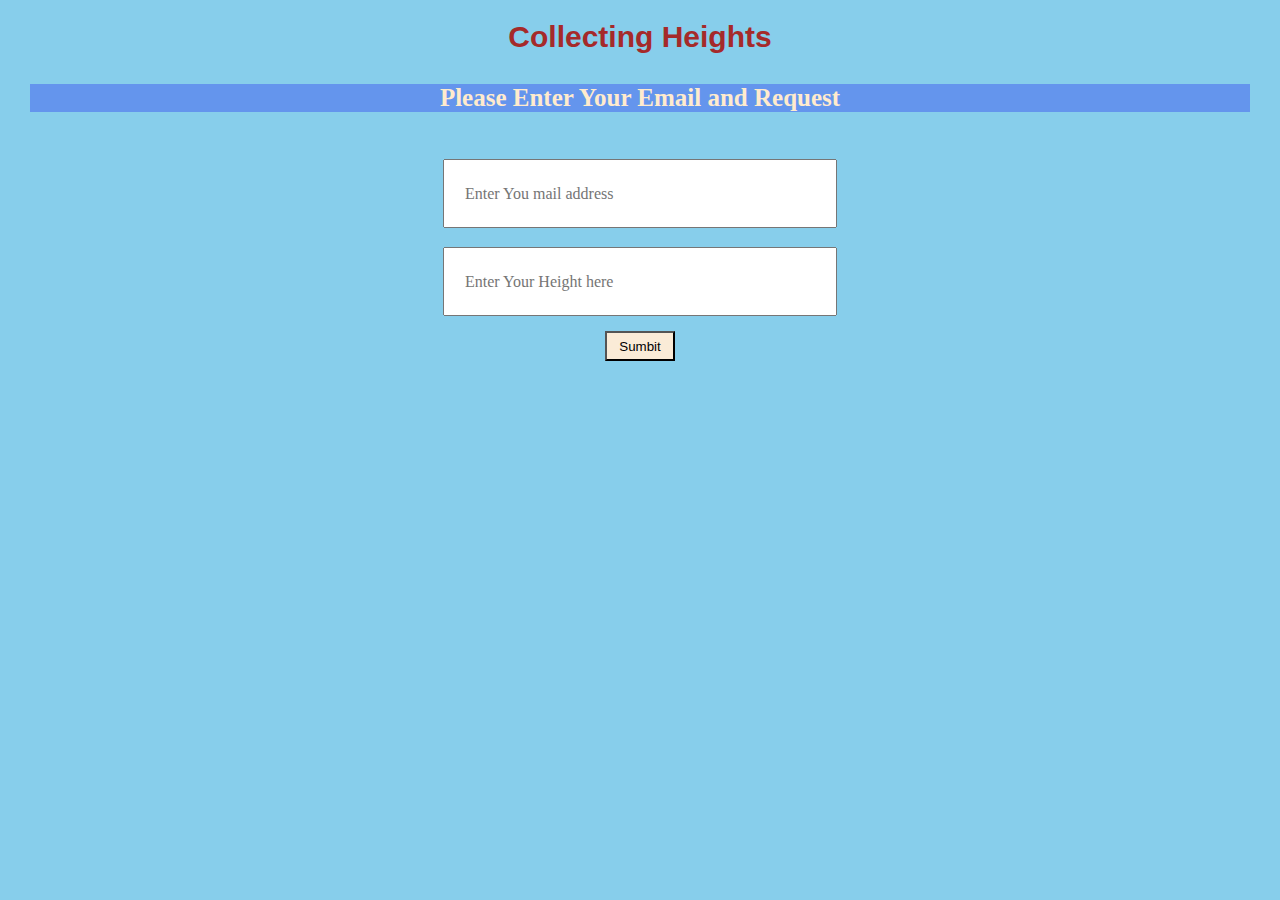
<file: templates/index.html>
<!DOCTYPE html>
<html lang="en">
<title>New Website</title>
<head>
<link href="../static/main.css" rel="stylesheet">
</head>
<body>
<div class="container">
<h1>Collecting Heights</h1>
<h3>Please Enter Your Email and Request</h3>
 <form action="{{url_for('success')}}" method="POST">
<pre>

<input title="Your email will be safe with us" placeholder="Enter You mail address" type="email" name="email_name" required><br>
<input type="number" placeholder="Enter Your Height here" name="height_name" required>
</pre>
<button type="submit">Sumbit</button>

</form>






</div>
</body>

</html>
</file>
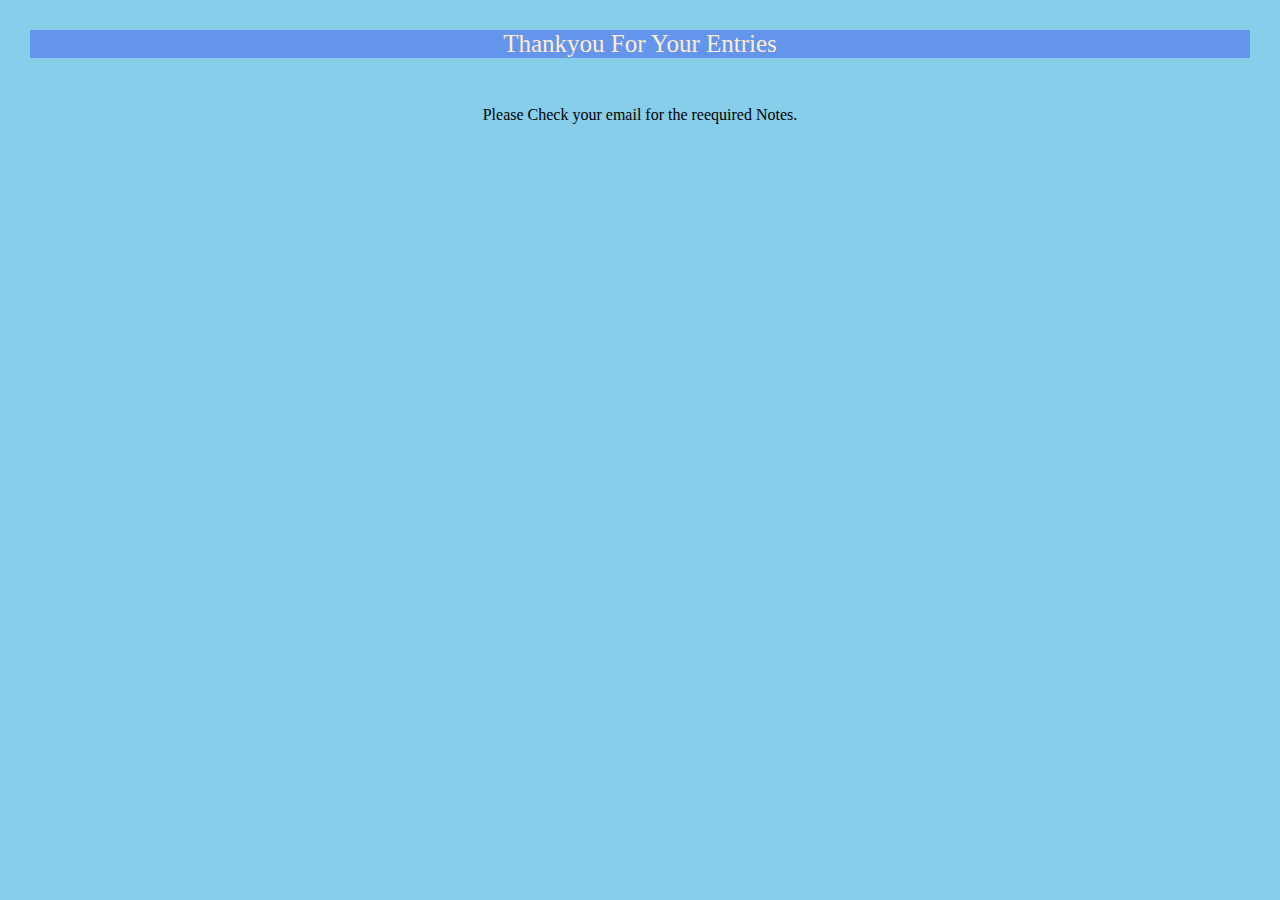
<file: templates/success.html>
<!DOCTYPE html>
<html lang="en">
<title>New Website</title>
<head>
<link href="../static/main.css" rel="stylesheet">
</head>
<body>
<div class="container"> 
<p>Thankyou For Your Entries</p>
<br>
Please Check your email for the reequired Notes.




</div>
</body>

</html>
</file>
<file: static/main.css>
html, body{
    height: 100%;
    margin: 0 auto;
}


.container{
    margin: 0 auto;
    width: 100%;
    height: 100%;
    background: skyblue;
    overflow: hidden;
    text-align: center;
}


.container h1{
    font-family: sans-serif;
    font-size: 30px;
    color: brown;
}

.container form{
    margin: 25px;
}

.container input{
    width: 350px;
    height: 25px;
    font-size: 16px;
    font-family:Georgia, 'Times New Roman', Times, serif;
    margin: 2px;
    padding:20px;
    transition: all 0.2s ease-in-out;
}


.container button{
width: 70px;
height:30px;
background: antiquewhite;

}


.container p, h3{
    margin: 30px;
    font-size: 25px;
    background-color: cornflowerblue;
    color: blanchedalmond;
}
</file>
